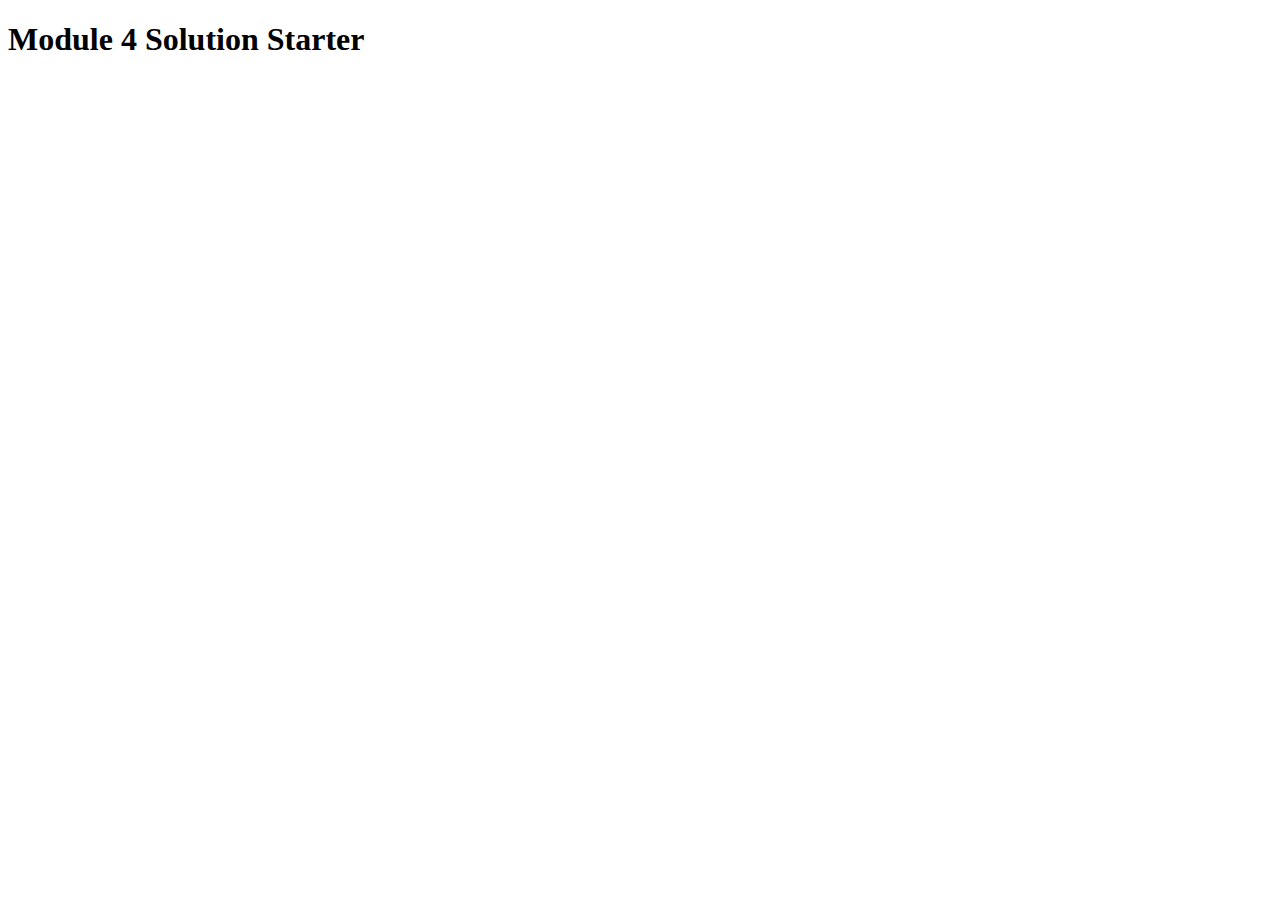
<file: mod4_solustion/index.html>
<!DOCTYPE html>
<html>
<head>
  <meta charset="utf-8">
  <title>Module 4 Solution Starter</title>
  <script>
    var names = []; // DO NOT REMOVE
  </script>
  <script src="SpeakHello.js"></script>
  <script src="SpeakGoodBye.js"></script>
  <script src="script.js"></script>
</head>
<body>
  <h1>Module 4 Solution Starter</h1>
</body>
</html>
</file>
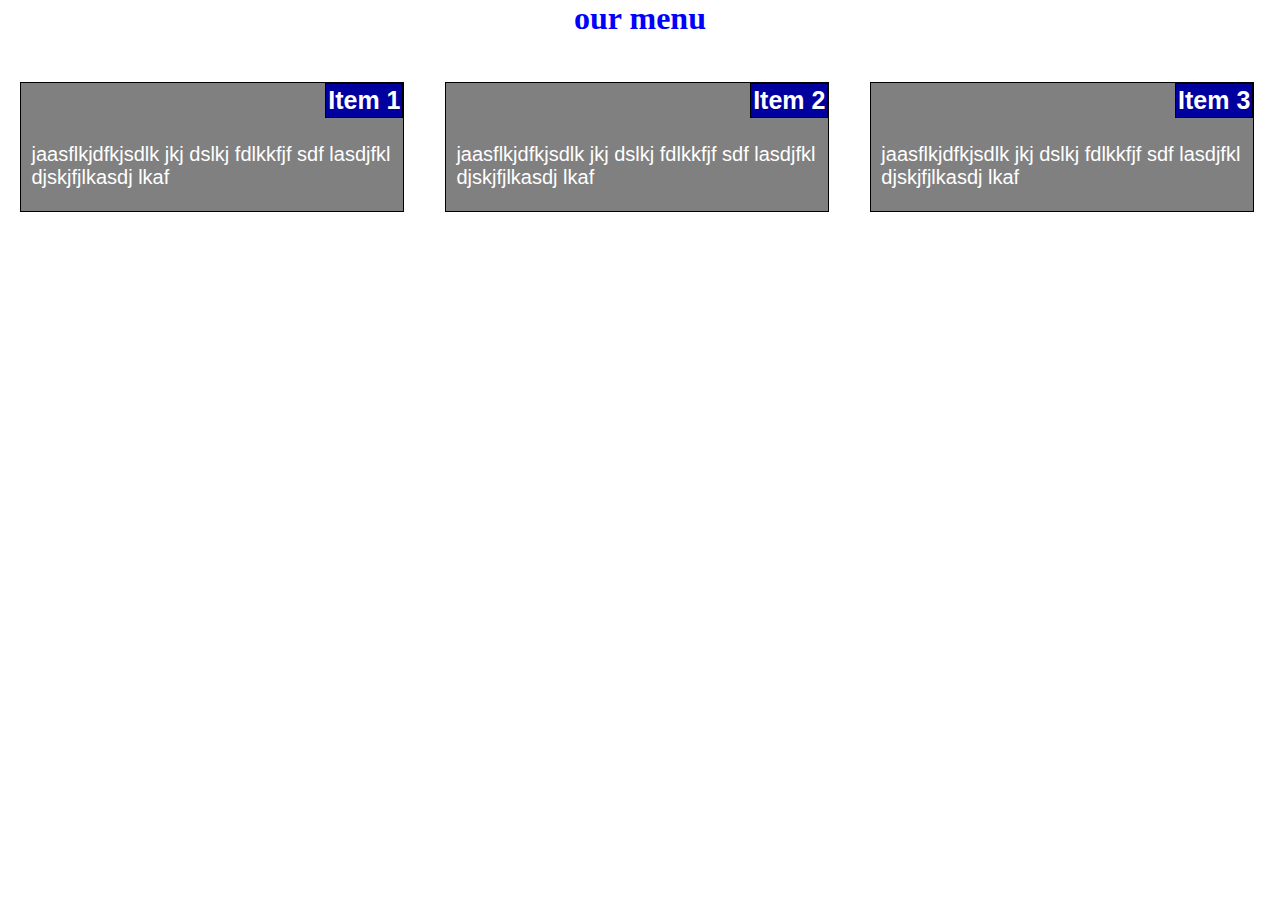
<file: module2-solution/index.html>
<!DOCTYPE html>
<html>
<head>
	<meta charset="utf-8">
	<meta name="viewport" content="width=device-width, initial-scale=1">
	<link rel="stylesheet" type="text/css" href="style.css">
	<title>
	
	</title>
</head>
<body>
	<h1 class="h">our menu</h1>


  <div class="parnt col-lg-4 col-md-12 col-td-6 "  >
  	<div class="child">Item 1</div>
  jaasflkjdfkjsdlk jkj dslkj fdlkkfjf sdf lasdjfkl djskjfjlkasdj lkaf
</div>
  <div class="parnt col-lg-4 col-md-12 col-td-6 "  >
  	<div class ="child">Item 2</div>
  jaasflkjdfkjsdlk jkj dslkj fdlkkfjf sdf lasdjfkl djskjfjlkasdj lkaf
</div>
  <div class="parnt col-lg-4 col-md-12 col-td-12 " >
  	<div class ="child">Item 3</div>jaasflkjdfkjsdlk jkj dslkj fdlkkfjf sdf lasdjfkl djskjfjlkasdj lkaf
  </div>
</div>
</body>
</html>
</file>
<file: module2-solution/style.css>
* {
  box-sizing: border-box;
 
  margin: 0;
  padding: 0;
}
.h {
	color: blue;
	text-align: center;
  margin-bottom: 25px;
}
.row {
  width: 100%;
}

div{
  font-family: jf ,Helvetica ;
  
}

@media (min-width: 992px  ) {
  .col-lg-1, .col-lg-2, .col-lg-3, .col-lg-4, .col-lg-5, .col-lg-6, .col-lg-7, .col-lg-8, .col-lg-9, .col-lg-10, .col-lg-11, .col-lg-12 {
    float: left;
    border: 1px solid green;
    margin :1.6%;
  }
  
  .col-lg-4 {
    width: 30%;
  }
 
}

/********** Medium devices only **********/
@media (min-width: 768px ) and (max-width: 991px) {
  .col-td-1, .col-td-2, .col-td-3, .col-td-4, .col-td-5, .col-td-6, .col-td-7, .col-td-8, .col-td-9, .col-td-10, .col-td-11, .col-td-12 {
    float: left;
 border: 1px solid green;
 margin :2.5%; 
  }
  .col-td-1 {
    width: 8.33%;
  }
  .col-td-2 {
    width: 16.66%;`
  }
  .col-td-3 {
    width: 25%;
  }
  .col-td-4 {
    width: 33.33%;
  }
  .col-td-5 {
    width: 41.66%;
  }
  .col-td-6 {
    width: 45%;
  }
  .col-td-7 {
    width: 58.33%;
  }
  .col-td-8 {
    width: 66.66%;
  }
  .col-td-9 {
    width: 74.99%;
  }
  .col-td-10 {
    width: 83.33%;
  }
  .col-td-11 {
    width: 91.66%;
  }
  .col-td-12 {
    width: 95%;
  }
}
@media (max-width: 767px ) {
  .col-md-1, .col-md-2, .col-md-3, .col-md-4, .col-md-5, .col-md-6, .col-md-7, .col-md-8, .col-md-9, .col-md-10, .col-md-11, .col-md-12 {
    float: left;
    border: 1px solid green;
    width: 33%;
    height: 50px;
    padding: 5px;
    margin: 10px;

  }
  .col-md-1 {
    width: 8.33%;
  }
  .col-md-2 {
    width: 16.66%;
  }
  .col-md-3 {
    width: 25%;
  }
  .col-md-4 {
    width: 33.33%;
  }
  .col-md-5 {
    width: 41.66%;
  }
  .col-md-6 {
    width: 50%;
  }
  .col-md-7 {
    width: 58.33%;
  }
  .col-md-8 {
    width: 66.66%;
  }
  .col-md-9 {
    width: 74.99%;
  }
  .col-md-10 {
    width: 83.33%;
  }
  .col-md-11 {
    width: 91.66%;
  }
  .col-md-12 {
    width: 95%;
  }
}


.parnt{
  border: 1px solid black;
  color :white;
  background-color:gray;
  height: 130px;
  padding:10px;
  padding-top: 60px;
  text-align: left;
  position: relative;
  font-size: 20px

}
.child{
  border: 1px solid black;
  top:0px;
  right: 0px;
  padding :2px;
  position: absolute;
  color:white;
  font-weight: bold;
  background-color:#00009f;
  font-size: 25px ;
}
</file>
